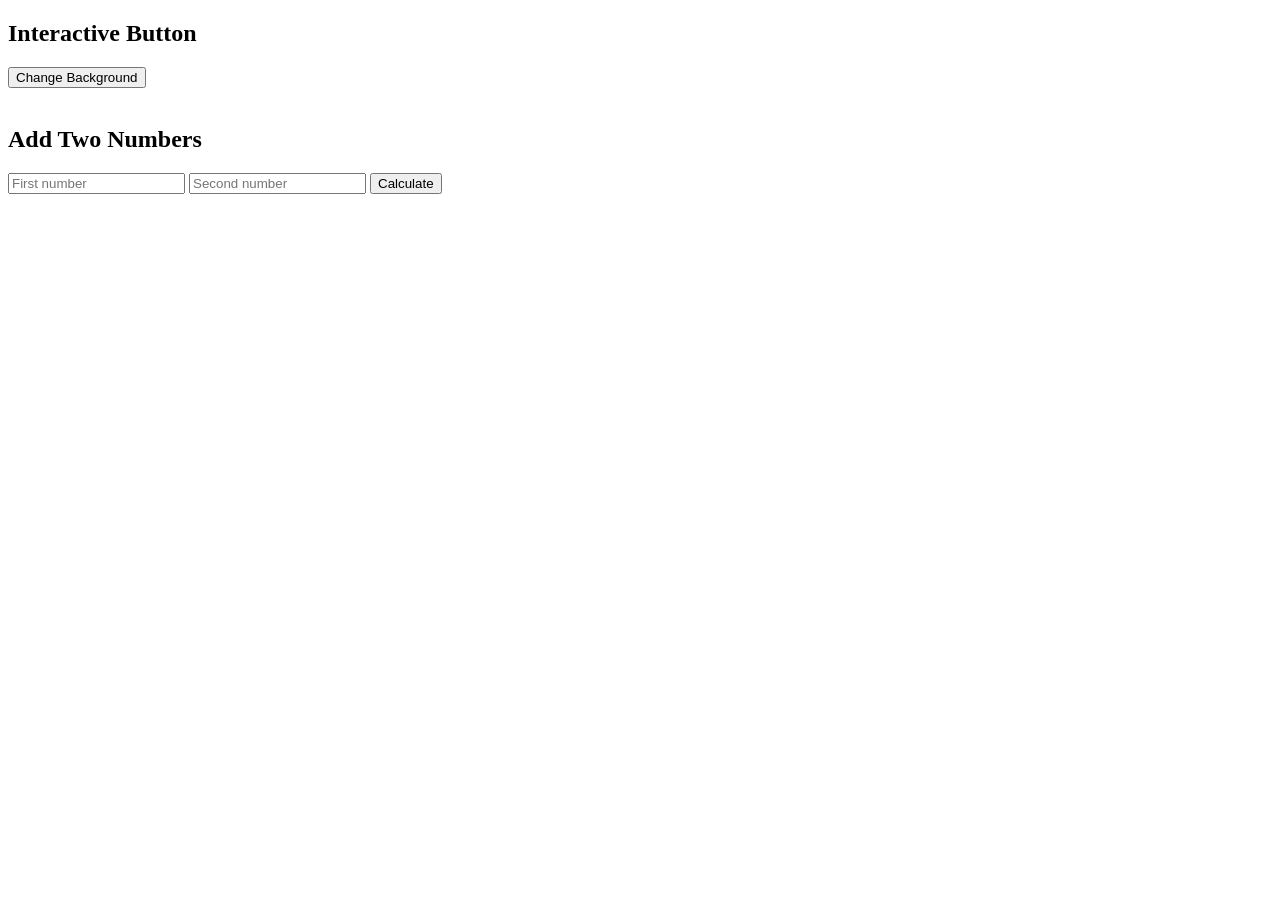
<file: Level-1/task2-javascript/index.html>
<!DOCTYPE html>
<html>
<head>
    <title>JavaScript Practice</title>
</head>

<body>

<h2>Interactive Button</h2>

<button id="colorBtn">Change Background</button>

<br><br>

<h2>Add Two Numbers</h2>

<input id="firstNumber" type="number" placeholder="First number">
<input id="secondNumber" type="number" placeholder="Second number">

<button onclick="calculateSum()">Calculate</button>

<p id="answer"></p>

<script src="script.js"></script>

</body>
</html>
</file>
